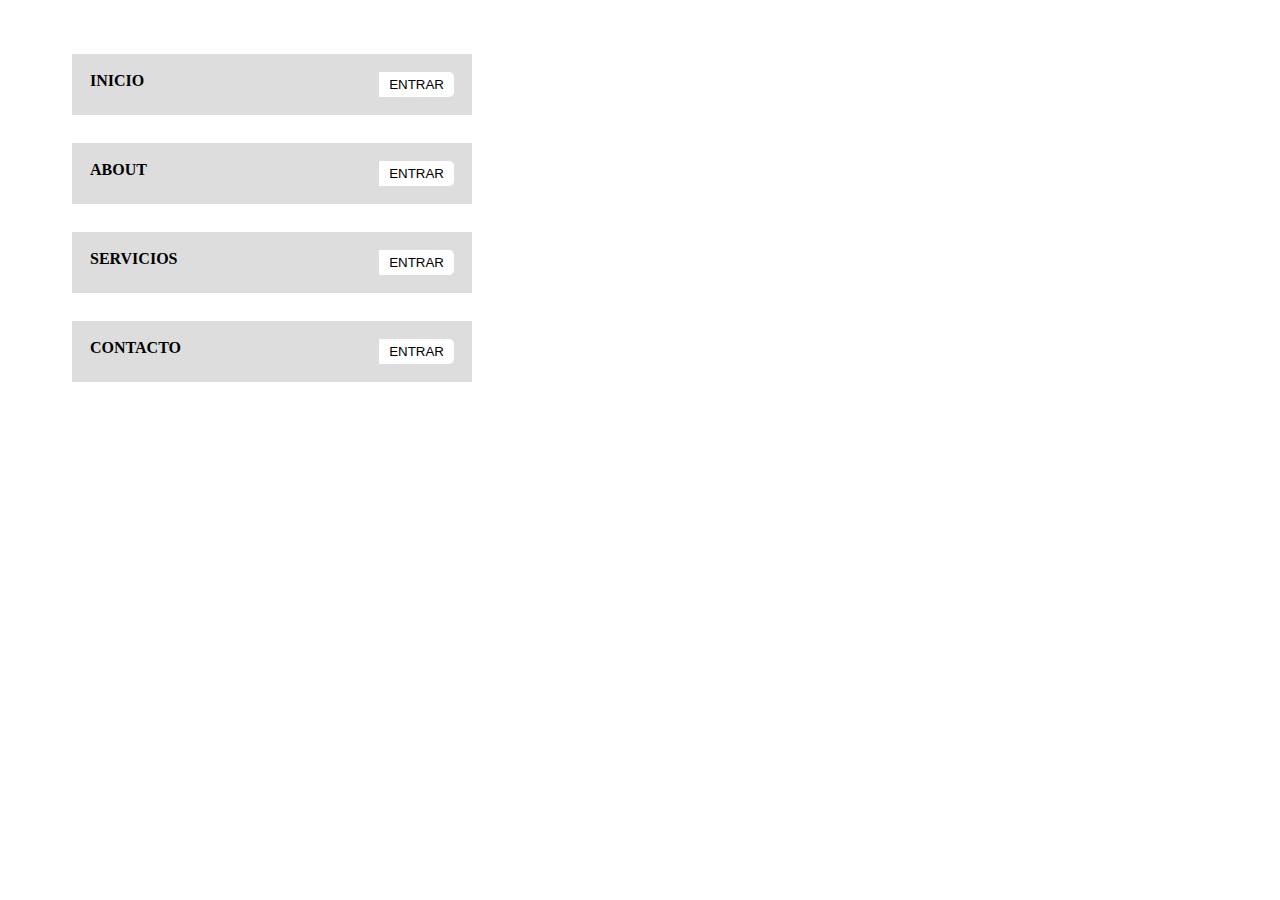
<file: Ejercicio 2/index.html>
<!DOCTYPE html>
<html lang="en">
<head>
    <meta charset="UTF-8">
    <meta name="viewport" content="width=device-width, initial-scale=1.0">
    <link rel="stylesheet" href="CSS/styles.css">
    <title>Ejercicio 2</title>
</head>
<body>
    <div class="container">
        <div class="item">
            <div class="box">INICIO</div>
            <button class="boton">ENTRAR</button>
        </div>
        <div class="item">
            <div class="box">ABOUT</div>
            <button class="boton">ENTRAR</button>
        </div>
        <div class="item">
            <div class="box">SERVICIOS</div>
            <button class="boton">ENTRAR</button>
        </div>
        <div class="item">
            <div class="box">CONTACTO</div>
            <button class="boton">ENTRAR</button>
        </div>
    </div>
</body>
</html>
</file>
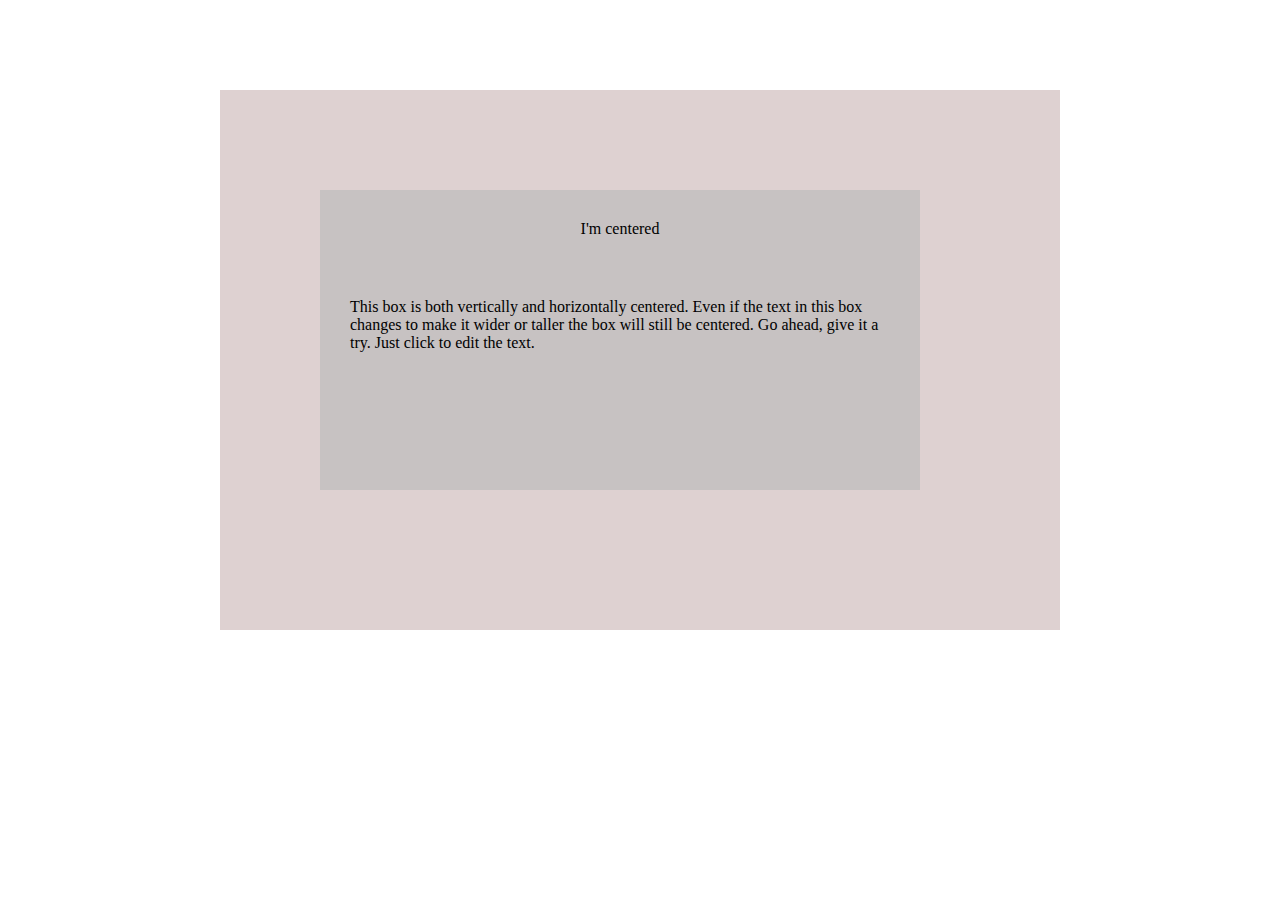
<file: Ejercicio 3/index.html>
<!DOCTYPE html>
<html lang="en">
  <head>
    <meta charset="UTF-8" />
    <meta name="viewport" content="width=device-width, initial-scale=1.0" />
    <link rel="stylesheet" href="css/styles.css" />
    <title>Ejercicio 3</title>
  </head>
  <body>
    <div class="container">
      <div class="box_1">
        <div class="box">
          <div class="p">I'm centered</div>
          <div class="p">
            This box is both vertically and horizontally centered. Even if the
            text in this box changes to make it wider or taller the box will
            still be centered. Go ahead, give it a try. Just click to edit the
            text.
          </div>
        </div>
      </div>
    </div>
  </body>
</html>
</file>
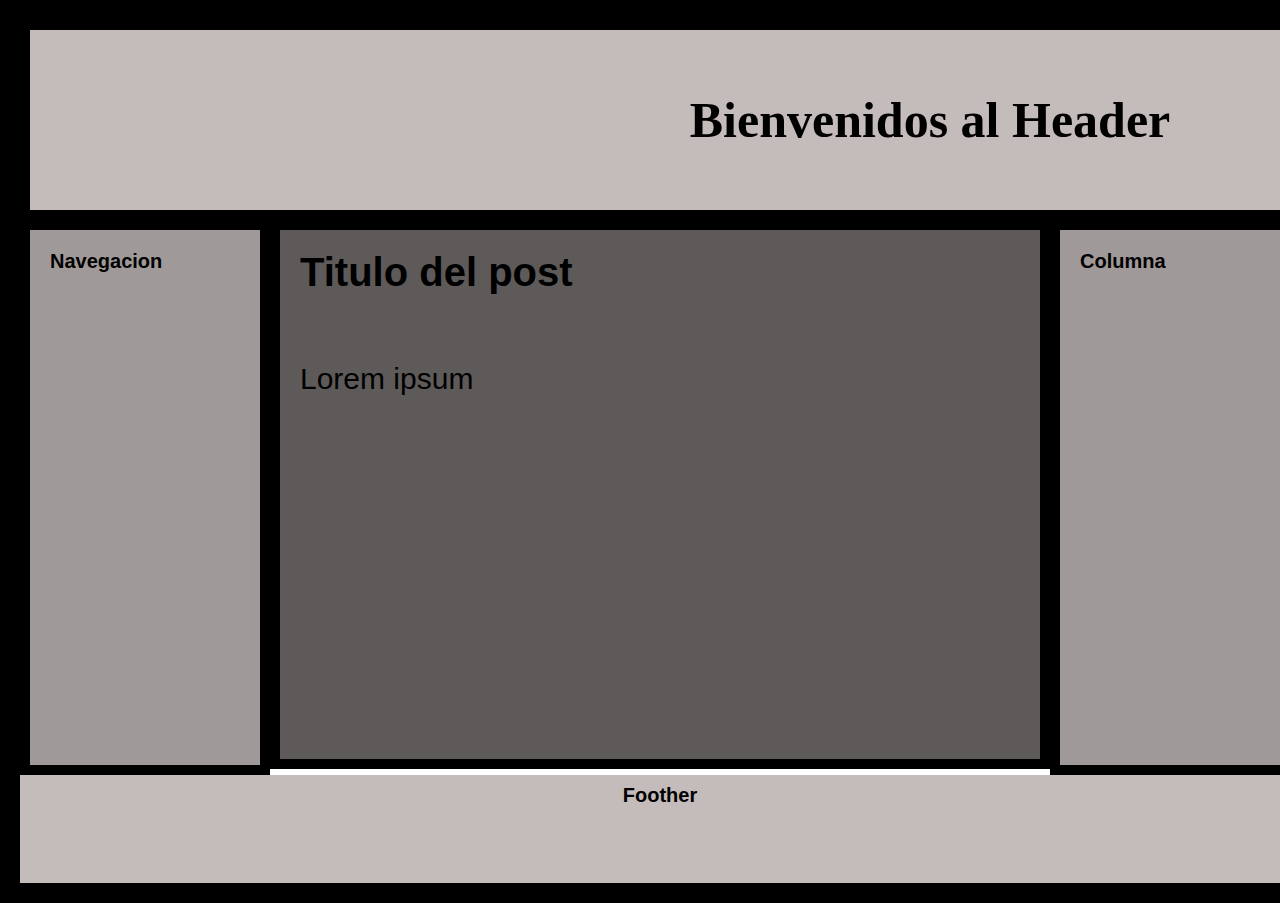
<file: Ejercicio 5/index.html>
<!DOCTYPE html>
<html lang="en">
<head>
    <meta charset="UTF-8">
    <meta name="viewport" content="width=device-width, initial-scale=1.0">
    <title>Ejercicio 5</title>
    <link rel="stylesheet" href="/Ejercicio 5/CSS/style.css">
</head>
<body>
    <div class="container">
        <div class="Titulo_principal">
            <h1 class="t_p">Bienvenidos al Header</h1>
        </div>
        <div class="box_center">
            <div class="navegacion">Navegacion</div>
            <div class="post">
                <h1 class="titulo_post">Titulo del post</h1>
                <p class="parrafo">Lorem ipsum</p>
            </div>
            <div class="columna">Columna</div>
        </div>
        <div class="foother">Foother</div>
    </div>
</body>
</html>
</file>
<file: Ejercicio 2/CSS/styles.css>
*{
    width: 400px;
    margin: 18px;
}

.container {
    display: flex;
    flex-direction: column;
    
}

.item {
    display: flex;
    justify-content: space-evenly;
    margin-bottom: 10px;
    background-color: rgb(221, 221, 221);
}

.box{
    font-weight: bold;
}

.boton {
    padding: 5px 10px; 
    background-color: rgb(255, 255, 255);
    border: none;
    border-radius: 0 5px 5px 0;
    cursor: pointer;
    width: 80px;
}
</file>
<file: Ejercicio 3/css/styles.css>
*{
    margin: 30px;
    font-family: 'bahnschrift';
}
.container{
    display: flex;
    justify-content: center;
    align-items: center;
}
.box_1{
    background: rgb(222, 209, 209);
    height: 400px;
    width: 700px;
    padding: 70px;
}
.box{
    display:flex;
    background: rgb(199, 194, 194);
    height: 300px;
    width: 600px;
    align-items: center;
    flex-direction: column;
}
</file>
<file: Ejercicio 5/CSS/style.css>
*{
    margin: 0;
    padding: 0;
}
.container{
    width: 100%;
    height: 100%;
    border: 20px solid black; 
}
.Titulo_principal{
    width: 200vh;
    height: 20vh;
    display: flex;
    align-items: center;
    justify-content: center;
    background:    rgb(196, 187, 187) ;
    border: 10px solid black;
}
.t_p{
    display: flex;
    align-items: center;
    justify-content: center;
    font-weight: bold;
    font-size: 50px;
    margin: 0 0 0 0;
}
.box_center{
    display: flex;
    flex-direction: row;
    align-items: flex-start;
    width: 100%;
    height: 60  vh;
}
.navegacion{
    width: 50vh;
    height: 55vh;
    font-family: 'Gill Sans', 'Gill Sans MT', Calibri, 'Trebuchet MS', sans-serif;
    font-size: 20px;
    font-weight: bold;
    padding: 20px;
    background: rgb(160, 153, 153);
    border: 10px solid black;
}
.post{
    border: 10px solid black;
    height: 58.8vh;
    width: 90vh;
    background: rgb(94, 90, 90);
}
.titulo_post{
    width: 80vh;
    height: 8vh;
    font-family: 'Gill Sans', 'Gill Sans MT', Calibri, 'Trebuchet MS', sans-serif;
    font-size: 40px;
    font-weight: bold;
    padding: 20px;
    background: rgb(94, 90, 90);
}
.parrafo{
    font-family: 'Gill Sans', 'Gill Sans MT', Calibri, 'Trebuchet MS', sans-serif;
    width: 80vh;
    height: 40vh;
    background: rgb(94, 90, 90);
    padding: 20px;
    font-size: 30px;
}
.columna{
    width: 50vh;
    height: 55vh;
    font-family: 'Gill Sans', 'Gill Sans MT', Calibri, 'Trebuchet MS', sans-serif;
    font-size: 20px;
    font-weight: bold;
    padding: 20px;
    background: rgb(160, 153, 153);
    border: 10px solid black;
}
.foother{
    display: flex;
    align-items: flex-start;
    padding: 1vh;
    justify-content: center;
    font-family: 'Gill Sans', 'Gill Sans MT', Calibri, 'Trebuchet MS', sans-serif;
    font-size: 20px;
    font-weight: bold;
    background: rgb(196, 187, 187);
    height: 10vh;
    
}
</file>
